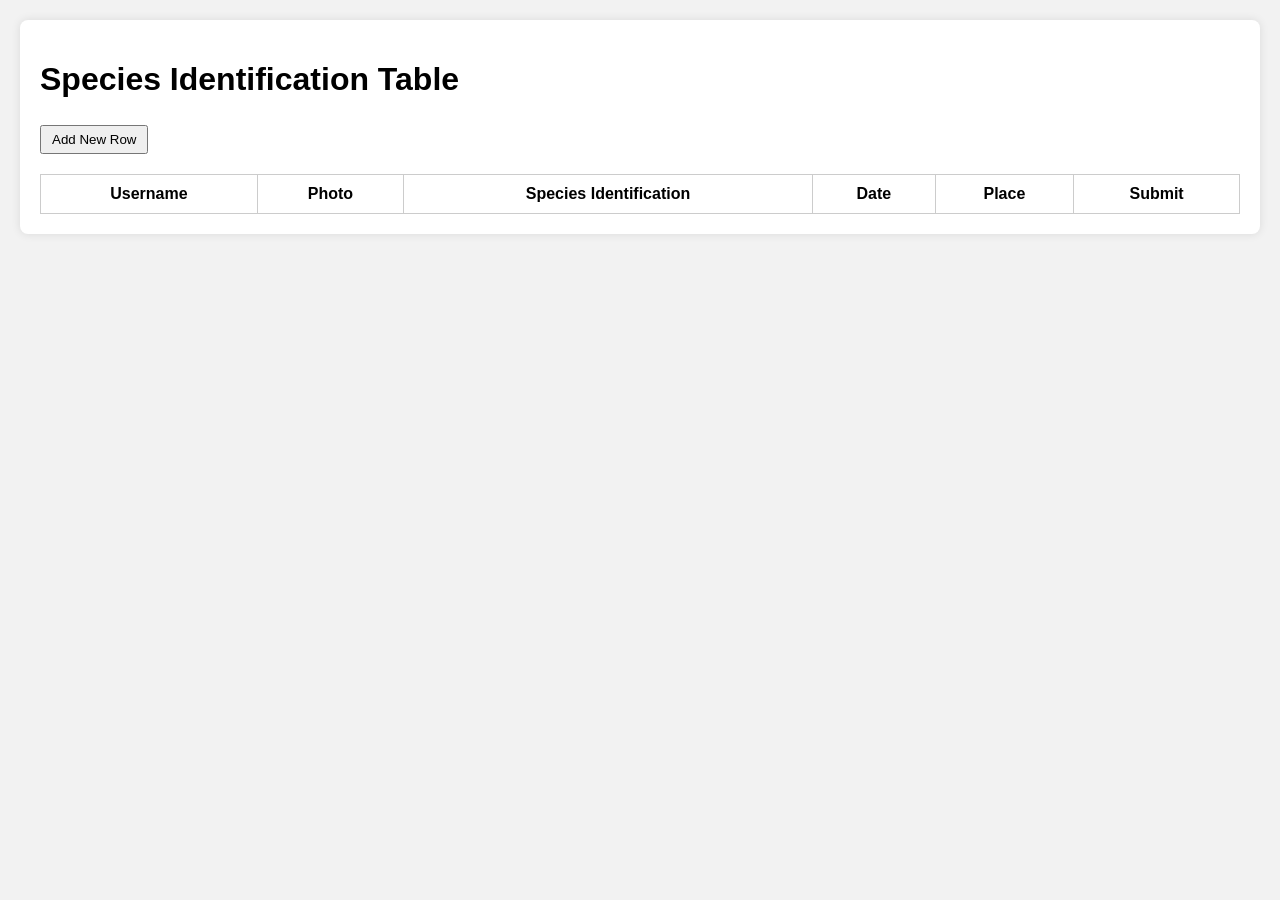
<file: almostperfect.html>
<!DOCTYPE html>
<html lang="en">
<head>
  <meta charset="UTF-8" />
  <meta name="viewport" content="width=device-width, initial-scale=1.0"/>
  <title>Species Identification</title>
  <style>
    body {
      font-family: Arial, sans-serif;
      background-color: #f2f2f2;
      margin: 0;
      padding: 20px;
    }
    .container {
      max-width: 1400px;
      margin: auto;
      background: white;
      padding: 20px;
      border-radius: 8px;
      box-shadow: 0 0 10px rgba(0,0,0,0.1);
    }
    table {
      width: 100%;
      border-collapse: collapse;
      margin-top: 20px;
    }
    th, td {
      border: 1px solid #ccc;
      padding: 10px;
      vertical-align: top;
    }
    input[type="text"], select {
      padding: 5px;
      width: 100%;
    }
    .button {
      margin-top: 5px;
      padding: 5px 10px;
      cursor: pointer;
    }
    #species-card-container {
      position: fixed;
      top: 0; left: 0; right: 0; bottom: 0;
      display: none;
      justify-content: center;
      align-items: center;
      background-color: rgba(0, 0, 0, 0.8);
    }
    #species-card {
      background: white;
      padding: 20px;
      text-align: center;
      border-radius: 8px;
    }
    #species-card img {
      max-width: 300px;
    }
  </style>
</head>
<body>
<div class="container">
  <h1>Species Identification Table</h1>
  <button class="button" onclick="addRow()">Add New Row</button>
  <table id="species-table">
    <thead>
      <tr>
        <th>Username</th>
        <th>Photo</th>
        <th>Species Identification</th>
        <th>Date</th>
        <th>Place</th>
        <th>Submit</th>
      </tr>
    </thead>
    <tbody></tbody>
  </table>
</div>

<div id="species-card-container">
  <div id="species-card">
    <img id="species-card-img" alt="Species card">
    <br><br>
    <button onclick="document.getElementById('species-card-container').style.display='none'">Close</button>
  </div>
</div>

<script>
let rowCount = 0;

function addRow() {
  const table = document.querySelector("#species-table tbody");
  const row = document.createElement("tr");
  const videoId = `video${rowCount}`;
  const canvasId = `canvas${rowCount}`;
  const captureBtnId = `capture${rowCount}`;
  const previewImgId = `preview${rowCount}`;
  const statusId = `status${rowCount}`;

  row.innerHTML = `
    <td><input type="text" placeholder="Username"></td>
    <td>
      <video id="${videoId}" autoplay style="width: 200px;"></video><br>
      <canvas id="${canvasId}" style="display: none;"></canvas><br>
      <button class="button" id="${captureBtnId}">Capture</button><br>
      <img id="${previewImgId}" style="width: 200px; margin-top: 10px;" />
    </td>
    <td>
      <input type="text" placeholder="Species name"><br>
      <input type="file" accept="image/*" id="file-upload-${rowCount}" />
      <br><img id="id-preview-${rowCount}" style="width: 200px; margin-top: 10px; display: none;" />
      <button class="button" onclick="identifyFromFile(${rowCount})">IDENTIFY</button>
      <button class="button" onclick="identifyFromCapture(${rowCount})">Use Photo Image</button>
      <p id="${statusId}"></p>
    </td>
    <td>
      <input type="text" placeholder="Enter manually">
      <button class="button" onclick="this.previousElementSibling.value=new Date().toISOString().split('T')[0]">USE DEVICE DATE</button>
    </td>
    <td>
      <input type="text" placeholder="Enter manually">
      <button class="button" onclick="useLocation(this)">USE DEVICE LOCATION</button>
    </td>
    <td><button class="button" onclick="submitRow(this)">SUBMIT</button></td>
  `;

  table.appendChild(row);

  const video = document.getElementById(videoId);
  navigator.mediaDevices.getUserMedia({ video: true })
    .then(stream => {
      video.srcObject = stream;
    })
    .catch(() => {
      video.outerHTML = `<p>Camera unavailable</p>`;
    });

  document.getElementById(captureBtnId).addEventListener("click", () => {
    const canvas = document.getElementById(canvasId);
    const ctx = canvas.getContext("2d");
    canvas.width = video.videoWidth;
    canvas.height = video.videoHeight;
    ctx.drawImage(video, 0, 0, canvas.width, canvas.height);
    const dataURL = canvas.toDataURL("image/png");
    document.getElementById(previewImgId).src = dataURL;
  });

  rowCount++;
}

function useLocation(button) {
  const input = button.previousElementSibling;
  if (navigator.geolocation) {
    navigator.geolocation.getCurrentPosition(position => {
      input.value = `Lat: ${position.coords.latitude.toFixed(2)}, Lon: ${position.coords.longitude.toFixed(2)}`;
    }, () => alert("Location access denied."));
  } else {
    alert("Geolocation not supported.");
  }
}

function submitRow(button) {
  const row = button.closest("tr");
  const username = row.cells[0].querySelector("input").value || "Unknown";
  const species = row.cells[2].querySelector("input").value || "Not specified";
  const date = row.cells[3].querySelector("input").value || "Unknown date";
  const place = row.cells[4].querySelector("input").value || "Unknown location";

  const record = { username, species, date, place };

  fetch("https://script.google.com/macros/s/AKfycbwsG06dGQsqT_22efWAZn9RtadK3JKAoINByzP1KLosycvC-Mv2q0S6Se4fdA84tF9pTw/exec", {
    method: "POST",
    mode: "no-cors",
    headers: { "Content-Type": "application/json" },
    body: JSON.stringify(record)
  });

  const img = new Image();
  const speciesFormatted = species.trim().replace(/\s+/g, "%20");
  const imagePath = `https://raw.githubusercontent.com/boobalootoo/CARDDECKDONOTEDIT/main/${speciesFormatted}.png`;
  img.src = imagePath;
  img.onload = () => {
    document.getElementById("species-card-img").src = imagePath;
    document.getElementById("species-card-img").alt = species;
    document.getElementById("species-card-container").style.display = "flex";
  };
  img.onerror = () => alert(`Card for "${species}" not found.`);
}

async function uploadToDrive(base64Data, mimetype, filename, statusId) {
  const response = await fetch("https://script.google.com/macros/s/AKfycbzW8aRLFh9E1WHUuugvvIqOyYBWrMNRmivot0grSBDRb-WX2Se2hCvzIkIdgMaLZG4-8Q/exec", {
    method: "POST",
    headers: { "Content-Type": "application/x-www-form-urlencoded" },
    body: new URLSearchParams({
      image: base64Data,
      mimetype: mimetype,
      filename: filename
    })
  });
  const result = await response.json();
  const statusEl = document.getElementById(statusId);
  if (result.status === "success") {
    statusEl.innerText = `Upload successful! Image URL: ${result.url}`;
  } else {
    statusEl.innerText = `Upload failed: ${result.message}`;
  }
}

function identifyFromFile(rowId) {
  const fileInput = document.getElementById(`file-upload-${rowId}`);
  const preview = document.getElementById(`id-preview-${rowId}`);
  const statusId = `status${rowId}`;

  if (fileInput.files && fileInput.files[0]) {
    const file = fileInput.files[0];
    const reader = new FileReader();
    reader.readAsDataURL(file);
    reader.onloadend = () => {
      const base64Data = reader.result.split(',')[1];
      preview.src = URL.createObjectURL(file);
      preview.style.display = 'block';
      document.querySelector(`#species-table tbody tr:nth-child(${rowId + 1}) td:nth-child(3) input`).value = "Common Oak";
      uploadToDrive(base64Data, file.type, file.name, statusId);
    };
  }
}

function identifyFromCapture(rowId) {
  const canvas = document.getElementById(`canvas${rowId}`);
  const dataURL = canvas.toDataURL("image/png");
  const base64Data = dataURL.split(',')[1];
  document.querySelector(`#species-table tbody tr:nth-child(${rowId + 1}) td:nth-child(3) input`).value = "Common Oak";
  uploadToDrive(base64Data, "image/png", `capture_${rowId}.png`, `status${rowId}`);
}
</script>
</body>
</html>
</file>
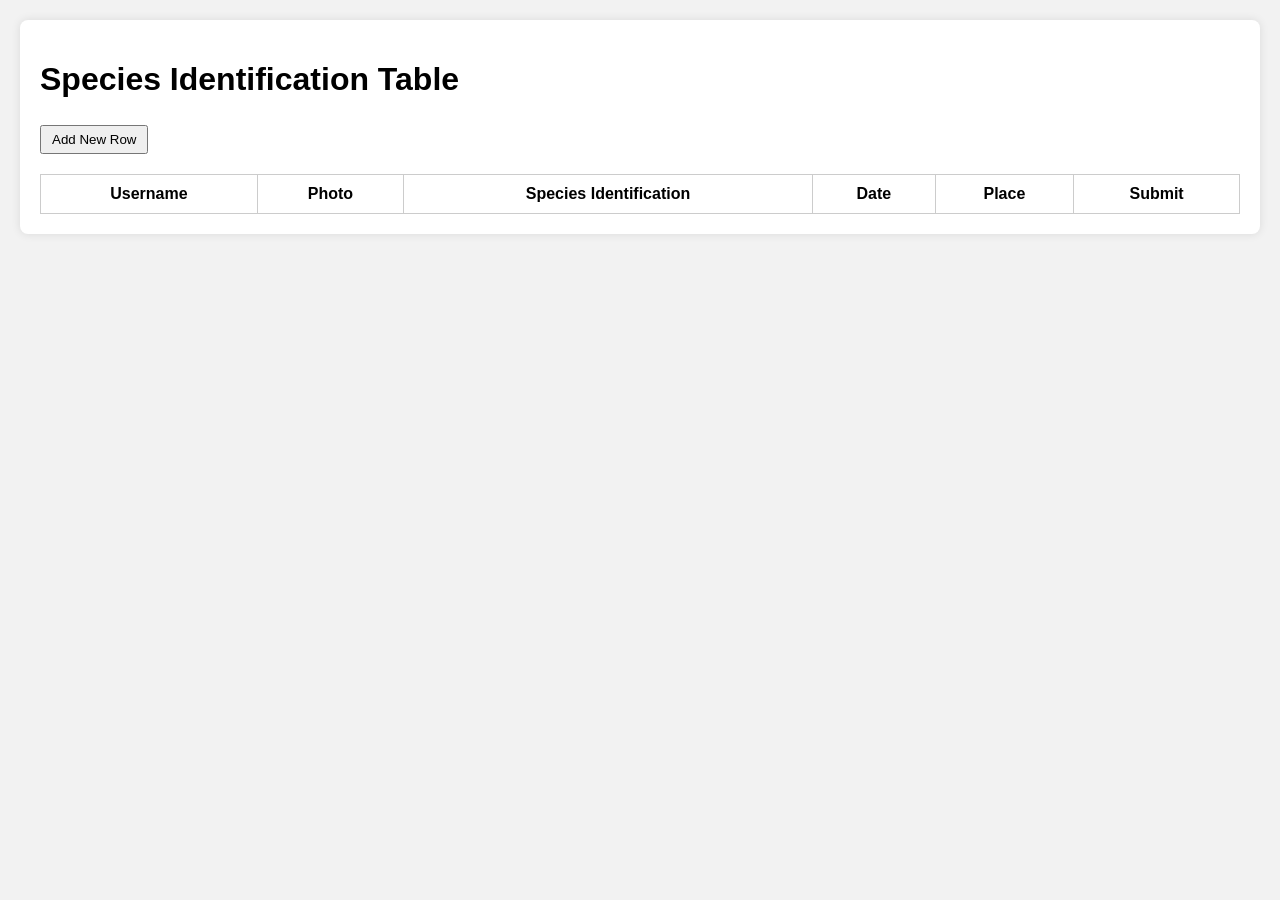
<file: best.html>
<!DOCTYPE html>
<html lang="en">
<head>
  <meta charset="UTF-8" />
  <meta name="viewport" content="width=device-width, initial-scale=1.0"/>
  <title>Species Identification</title>
  <style>
    body {
      font-family: Arial, sans-serif;
      background-color: #f2f2f2;
      margin: 0;
      padding: 20px;
    }
    .container {
      max-width: 1400px;
      margin: auto;
      background: white;
      padding: 20px;
      border-radius: 8px;
      box-shadow: 0 0 10px rgba(0,0,0,0.1);
    }
    table {
      width: 100%;
      border-collapse: collapse;
      margin-top: 20px;
    }
    th, td {
      border: 1px solid #ccc;
      padding: 10px;
      vertical-align: top;
    }
    input[type="text"], select {
      padding: 5px;
      width: 100%;
    }
    .button {
      margin-top: 5px;
      padding: 5px 10px;
      cursor: pointer;
    }
    #species-card-container {
      position: fixed;
      top: 0; left: 0; right: 0; bottom: 0;
      display: none;
      justify-content: center;
      align-items: center;
      background-color: rgba(0, 0, 0, 0.8);
    }
    #species-card {
      background: white;
      padding: 20px;
      text-align: center;
      border-radius: 8px;
    }
    #species-card img {
      max-width: 300px;
    }
  </style>
</head>
<body>
<div class="container">
  <h1>Species Identification Table</h1>
  <button class="button" onclick="addRow()">Add New Row</button>
  <table id="species-table">
    <thead>
      <tr>
        <th>Username</th>
        <th>Photo</th>
        <th>Species Identification</th>
        <th>Date</th>
        <th>Place</th>
        <th>Submit</th>
      </tr>
    </thead>
    <tbody></tbody>
  </table>
</div>

<div id="species-card-container">
  <div id="species-card">
    <img id="species-card-img" alt="Species card">
    <br><br>
    <button onclick="document.getElementById('species-card-container').style.display='none'">Close</button>
  </div>
</div>

<script>
let rowCount = 0;

function addRow() {
  const table = document.querySelector("#species-table tbody");
  const row = document.createElement("tr");
  const videoId = `video${rowCount}`;
  const canvasId = `canvas${rowCount}`;
  const captureBtnId = `capture${rowCount}`;
  const previewImgId = `preview${rowCount}`;

  row.innerHTML = `
    <td><input type="text" placeholder="Username"></td>
    <td>
      <video id="${videoId}" autoplay style="width: 200px;"></video><br>
      <canvas id="${canvasId}" style="display: none;"></canvas><br>
      <button class="button" id="${captureBtnId}">Capture</button><br>
      <img id="${previewImgId}" style="width: 200px; margin-top: 10px;" />
    </td>
    <td>
      <input type="text" placeholder="Species name"><br>
      <input type="file" accept="image/*" id="file-upload-${rowCount}" />
      <br><img id="id-preview-${rowCount}" style="width: 200px; margin-top: 10px; display: none;" />
      <button class="button" onclick="identifySpecies(${rowCount})">IDENTIFY FROM IMAGE</button>
    </td>
    <td>
      <input type="text" placeholder="Enter manually">
      <button class="button" onclick="this.previousElementSibling.value=new Date().toISOString().split('T')[0]">USE DEVICE DATE</button>
    </td>
    <td>
      <input type="text" placeholder="Enter manually">
      <button class="button" onclick="useLocation(this)">USE DEVICE LOCATION</button>
    </td>
    <td><button class="button" onclick="submitRow(this)">SUBMIT</button></td>
  `;

  table.appendChild(row);

  // Start camera for this row
  const video = document.getElementById(videoId);
  navigator.mediaDevices.getUserMedia({ video: true })
    .then(stream => {
      video.srcObject = stream;
    })
    .catch(err => {
      video.outerHTML = `<p>Camera unavailable</p>`;
    });

  // Capture image
  document.getElementById(captureBtnId).addEventListener("click", () => {
    const canvas = document.getElementById(canvasId);
    const ctx = canvas.getContext("2d");
    canvas.width = video.videoWidth;
    canvas.height = video.videoHeight;
    ctx.drawImage(video, 0, 0, canvas.width, canvas.height);
    const dataURL = canvas.toDataURL("image/png");
    document.getElementById(previewImgId).src = dataURL;
  });

  rowCount++;
}

function useLocation(button) {
  const input = button.previousElementSibling;
  if (navigator.geolocation) {
    navigator.geolocation.getCurrentPosition(position => {
      input.value = `Lat: ${position.coords.latitude.toFixed(2)}, Lon: ${position.coords.longitude.toFixed(2)}`;
    }, () => alert("Location access denied."));
  } else {
    alert("Geolocation not supported.");
  }
}

function submitRow(button) {
  const row = button.closest("tr");
  const username = row.cells[0].querySelector("input").value || "Unknown";
  const species = row.cells[2].querySelector("input").value || "Not specified";
  const date = row.cells[3].querySelector("input").value || "Unknown date";
  const place = row.cells[4].querySelector("input").value || "Unknown location";

  const record = { username, species, date, place };

  fetch("https://script.google.com/macros/s/AKfycbwsG06dGQsqT_22efWAZn9RtadK3JKAoINByzP1KLosycvC-Mv2q0S6Se4fdA84tF9pTw/exec", {
    method: "POST",
    mode: "no-cors",
    headers: { "Content-Type": "application/json" },
    body: JSON.stringify(record)
  });

  const img = new Image();
  const speciesFormatted = species.trim().replace(/\s+/g, "%20");
  const imagePath = `https://raw.githubusercontent.com/boobalootoo/CARDDECKDONOTEDIT/main/${speciesFormatted}.png`;
  img.src = imagePath;
  img.onload = () => {
    document.getElementById("species-card-img").src = imagePath;
    document.getElementById("species-card-img").alt = species;
    document.getElementById("species-card-container").style.display = "flex";
  };
  img.onerror = () => alert(`Card for "${species}" not found.`);
}

// Identify species logic (mocked)
function identifySpecies(rowId) {
  const fileInput = document.getElementById(`file-upload-${rowId}`);
  const preview = document.getElementById(`id-preview-${rowId}`);
  
  if (fileInput.files && fileInput.files[0]) {
    const file = fileInput.files[0];
    preview.src = URL.createObjectURL(file);
    preview.style.display = 'block';
    
    // Mock identification process
    setTimeout(() => {
      const speciesName = "Common Oak"; // Sample result from model
      document.querySelector(`#species-table tbody tr:nth-child(${rowId + 1}) td:nth-child(3) input`).value = speciesName;
      alert(`Identified: ${speciesName}`);
    }, 1500);
  }
}
</script>
</body>
</html>
</file>
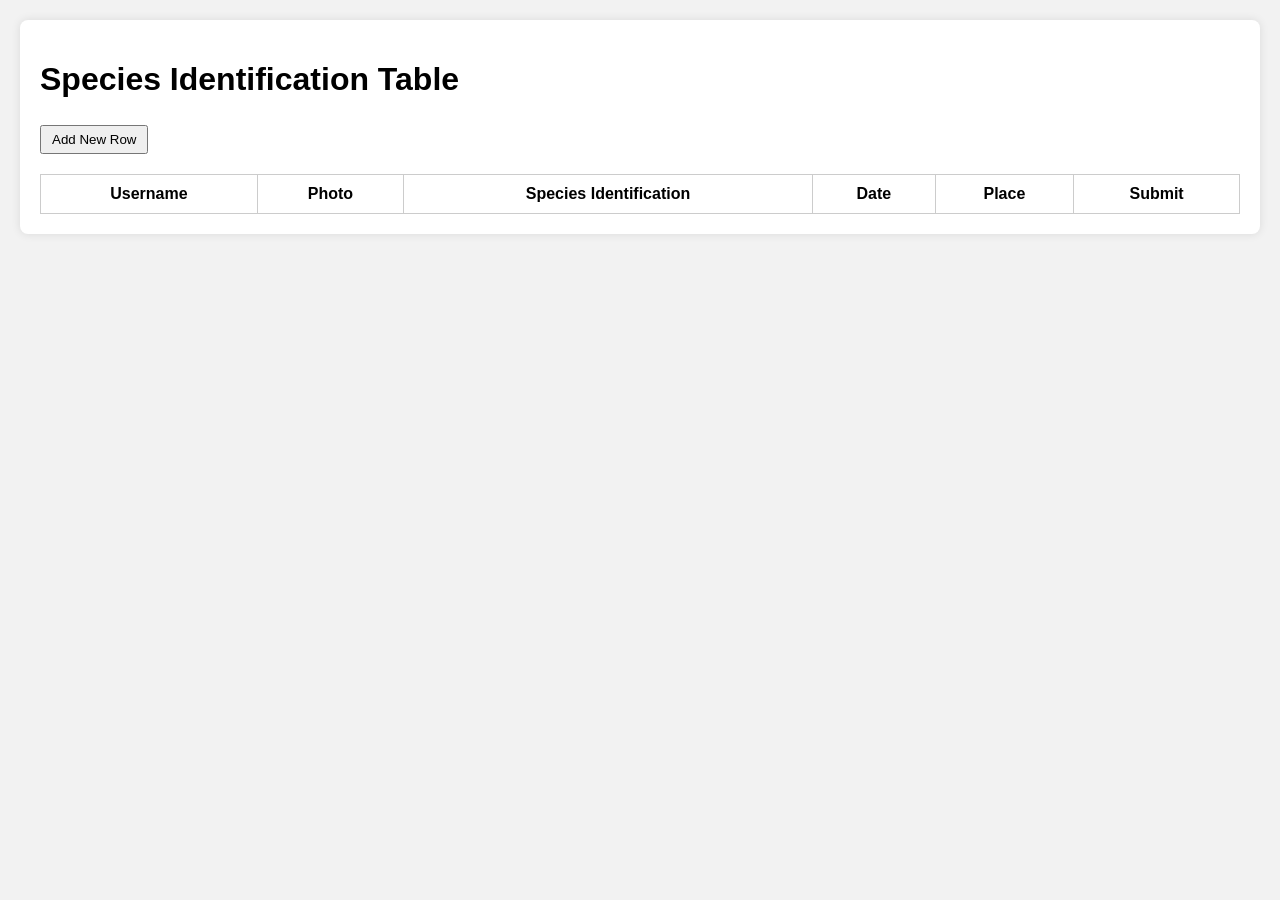
<file: evenbetter.html>
<!DOCTYPE html>
<html lang="en">
<head>
  <meta charset="UTF-8" />
  <meta name="viewport" content="width=device-width, initial-scale=1.0"/>
  <title>Species Identification</title>
  <style>
    body {
      font-family: Arial, sans-serif;
      background-color: #f2f2f2;
      margin: 0;
      padding: 20px;
    }
    .container {
      max-width: 1400px;
      margin: auto;
      background: white;
      padding: 20px;
      border-radius: 8px;
      box-shadow: 0 0 10px rgba(0,0,0,0.1);
    }
    table {
      width: 100%;
      border-collapse: collapse;
      margin-top: 20px;
    }
    th, td {
      border: 1px solid #ccc;
      padding: 10px;
      vertical-align: top;
    }
    input[type="text"], select {
      padding: 5px;
      width: 100%;
    }
    .button {
      margin-top: 5px;
      padding: 5px 10px;
      cursor: pointer;
    }
    #species-card-container {
      position: fixed;
      top: 0; left: 0; right: 0; bottom: 0;
      display: none;
      justify-content: center;
      align-items: center;
      background-color: rgba(0, 0, 0, 0.8);
    }
    #species-card {
      background: white;
      padding: 20px;
      text-align: center;
      border-radius: 8px;
    }
    #species-card img {
      max-width: 300px;
    }
  </style>
</head>
<body>
<div class="container">
  <h1>Species Identification Table</h1>
  <button class="button" onclick="addRow()">Add New Row</button>
  <table id="species-table">
    <thead>
      <tr>
        <th>Username</th>
        <th>Photo</th>
        <th>Species Identification</th>
        <th>Date</th>
        <th>Place</th>
        <th>Submit</th>
      </tr>
    </thead>
    <tbody></tbody>
  </table>
</div>

<div id="species-card-container">
  <div id="species-card">
    <img id="species-card-img" alt="Species card">
    <br><br>
    <button onclick="document.getElementById('species-card-container').style.display='none'">Close</button>
  </div>
</div>

<script>
let rowCount = 0;

function addRow() {
  const table = document.querySelector("#species-table tbody");
  const row = document.createElement("tr");
  const videoId = `video${rowCount}`;
  const canvasId = `canvas${rowCount}`;
  const captureBtnId = `capture${rowCount}`;
  const previewImgId = `preview${rowCount}`;
  const statusId = `status${rowCount}`;

  row.innerHTML = `
    <td><input type="text" placeholder="Username"></td>
    <td>
      <video id="${videoId}" autoplay style="width: 200px;"></video><br>
      <canvas id="${canvasId}" style="display: none;"></canvas><br>
      <button class="button" id="${captureBtnId}">Capture</button><br>
      <img id="${previewImgId}" style="width: 200px; margin-top: 10px;" />
    </td>
    <td>
      <input type="text" placeholder="Species name"><br>
      <input type="file" accept="image/*" id="file-upload-${rowCount}" />
      <br><img id="id-preview-${rowCount}" style="width: 200px; margin-top: 10px; display: none;" />
      <button class="button" onclick="identifyFromFile(${rowCount})">IDENTIFY</button>
      <button class="button" onclick="identifyFromCapture(${rowCount})">Use Photo Image</button>
      <p id="${statusId}"></p>
    </td>
    <td>
      <input type="text" placeholder="Enter manually">
      <button class="button" onclick="this.previousElementSibling.value=new Date().toISOString().split('T')[0]">USE DEVICE DATE</button>
    </td>
    <td>
      <input type="text" placeholder="Enter manually">
      <button class="button" onclick="useLocation(this)">USE DEVICE LOCATION</button>
    </td>
    <td><button class="button" onclick="submitRow(this)">SUBMIT</button></td>
  `;

  table.appendChild(row);

  const video = document.getElementById(videoId);
  navigator.mediaDevices.getUserMedia({ video: true })
    .then(stream => {
      video.srcObject = stream;
    })
    .catch(() => {
      video.outerHTML = `<p>Camera unavailable</p>`;
    });

  document.getElementById(captureBtnId).addEventListener("click", () => {
    const canvas = document.getElementById(canvasId);
    const ctx = canvas.getContext("2d");
    canvas.width = video.videoWidth;
    canvas.height = video.videoHeight;
    ctx.drawImage(video, 0, 0, canvas.width, canvas.height);
    const dataURL = canvas.toDataURL("image/png");
    document.getElementById(previewImgId).src = dataURL;
  });

  rowCount++;
}

function useLocation(button) {
  const input = button.previousElementSibling;
  if (navigator.geolocation) {
    navigator.geolocation.getCurrentPosition(position => {
      input.value = `Lat: ${position.coords.latitude.toFixed(2)}, Lon: ${position.coords.longitude.toFixed(2)}`;
    }, () => alert("Location access denied."));
  } else {
    alert("Geolocation not supported.");
  }
}

function submitRow(button) {
  const row = button.closest("tr");
  const username = row.cells[0].querySelector("input").value || "Unknown";
  const species = row.cells[2].querySelector("input").value || "Not specified";
  const date = row.cells[3].querySelector("input").value || "Unknown date";
  const place = row.cells[4].querySelector("input").value || "Unknown location";

  const record = { username, species, date, place };

  fetch("https://script.google.com/macros/s/AKfycbwsG06dGQsqT_22efWAZn9RtadK3JKAoINByzP1KLosycvC-Mv2q0S6Se4fdA84tF9pTw/exec", {
    method: "POST",
    mode: "no-cors",
    headers: { "Content-Type": "application/json" },
    body: JSON.stringify(record)
  });

  const img = new Image();
  const speciesFormatted = species.trim().replace(/\s+/g, "%20");
  const imagePath = `https://raw.githubusercontent.com/boobalootoo/CARDDECKDONOTEDIT/main/${speciesFormatted}.png`;
  img.src = imagePath;
  img.onload = () => {
    document.getElementById("species-card-img").src = imagePath;
    document.getElementById("species-card-img").alt = species;
    document.getElementById("species-card-container").style.display = "flex";
  };
  img.onerror = () => alert(`Card for "${species}" not found.`);
}

async function uploadToDrive(base64Data, mimetype, filename, statusId) {
  const response = await fetch("https://script.google.com/macros/s/AKfycbzW8aRLFh9E1WHUuugvvIqOyYBWrMNRmivot0grSBDRb-WX2Se2hCvzIkIdgMaLZG4-8Q/exec", {
    method: "POST",
    headers: { "Content-Type": "application/x-www-form-urlencoded" },
    body: new URLSearchParams({
      image: base64Data,
      mimetype: mimetype,
      filename: filename
    })
  });
  const result = await response.json();
  const statusEl = document.getElementById(statusId);
  if (result.status === "success") {
    statusEl.innerText = `Upload successful! Image URL: ${result.url}`;
  } else {
    statusEl.innerText = `Upload failed: ${result.message}`;
  }
}

function identifyFromFile(rowId) {
  const fileInput = document.getElementById(`file-upload-${rowId}`);
  const preview = document.getElementById(`id-preview-${rowId}`);
  const statusId = `status${rowId}`;

  if (fileInput.files && fileInput.files[0]) {
    const file = fileInput.files[0];
    const reader = new FileReader();
    reader.readAsDataURL(file);
    reader.onloadend = () => {
      const base64Data = reader.result.split(',')[1];
      preview.src = URL.createObjectURL(file);
      preview.style.display = 'block';
      const row = document.querySelector(`#species-table tbody tr:nth-child(${rowId + 1})`);
      const username = row.cells[0].querySelector("input").value || "Unknown";
      const date = row.cells[3].querySelector("input").value || "Unknown";
      const filename = `${username}_${date}.png`.replace(/\s+/g, "_");
      uploadToDrive(base64Data, file.type, filename, statusId);
    };
  }
}

function identifyFromCapture(rowId) {
  const canvas = document.getElementById(`canvas${rowId}`);
  const dataURL = canvas.toDataURL("image/png");
  const base64Data = dataURL.split(',')[1];
  const row = document.querySelector(`#species-table tbody tr:nth-child(${rowId + 1})`);
  const username = row.cells[0].querySelector("input").value || "Unknown";
  const date = row.cells[3].querySelector("input").value || "Unknown";
  const filename = `${username}_${date}.png`.replace(/\s+/g, "_");
  uploadToDrive(base64Data, "image/png", filename, `status${rowId}`);
}
</script>
</body>
</html>
</file>
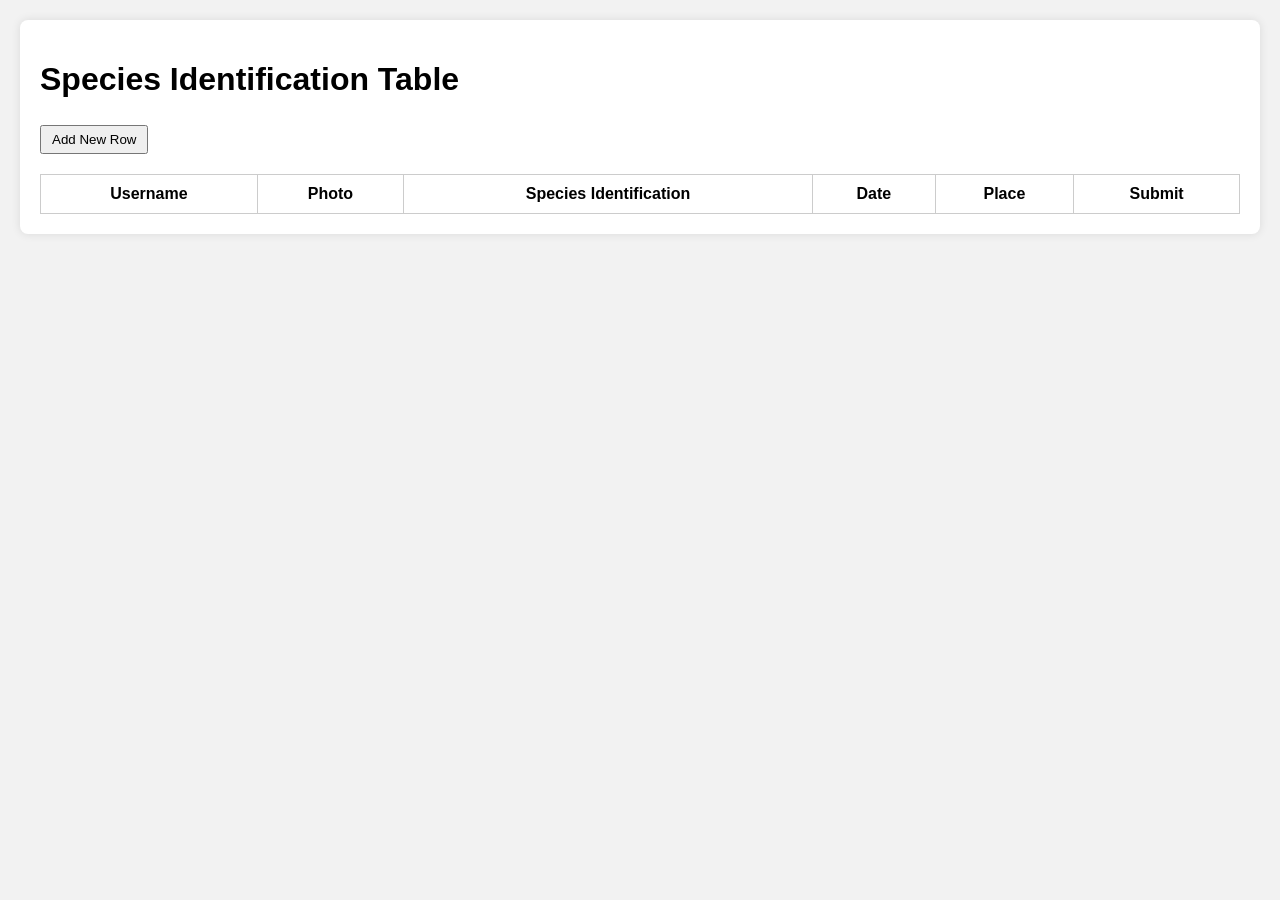
<file: next1.html>
<!DOCTYPE html>
<html lang="en">
<head>
  <meta charset="UTF-8" />
  <meta name="viewport" content="width=device-width, initial-scale=1.0"/>
  <title>Species Identification</title>
  <style>
    body {
      font-family: Arial, sans-serif;
      background-color: #f2f2f2;
      margin: 0;
      padding: 20px;
    }
    .container {
      max-width: 1400px;
      margin: auto;
      background: white;
      padding: 20px;
      border-radius: 8px;
      box-shadow: 0 0 10px rgba(0,0,0,0.1);
    }
    table {
      width: 100%;
      border-collapse: collapse;
      margin-top: 20px;
    }
    th, td {
      border: 1px solid #ccc;
      padding: 10px;
      vertical-align: top;
    }
    input[type="text"], select {
      padding: 5px;
      width: 100%;
    }
    .button {
      margin-top: 5px;
      padding: 5px 10px;
      cursor: pointer;
    }
    #species-card-container {
      position: fixed;
      top: 0; left: 0; right: 0; bottom: 0;
      display: none;
      justify-content: center;
      align-items: center;
      background-color: rgba(0, 0, 0, 0.8);
    }
    #species-card {
      background: white;
      padding: 20px;
      text-align: center;
      border-radius: 8px;
    }
    #species-card img {
      max-width: 300px;
    }
  </style>
</head>
<body>
<div class="container">
  <h1>Species Identification Table</h1>
  <button class="button" onclick="addRow()">Add New Row</button>
  <table id="species-table">
    <thead>
      <tr>
        <th>Username</th>
        <th>Photo</th>
        <th>Species Identification</th>
        <th>Date</th>
        <th>Place</th>
        <th>Submit</th>
      </tr>
    </thead>
    <tbody></tbody>
  </table>
</div>

<div id="species-card-container">
  <div id="species-card">
    <img id="species-card-img" alt="Species card">
    <br><br>
    <button onclick="document.getElementById('species-card-container').style.display='none'">Close</button>
  </div>
</div>

<script>
let rowCount = 0;

function addRow() {
  const table = document.querySelector("#species-table tbody");
  const row = document.createElement("tr");
  const videoId = `video${rowCount}`;
  const canvasId = `canvas${rowCount}`;
  const captureBtnId = `capture${rowCount}`;
  const previewImgId = `preview${rowCount}`;

  row.innerHTML = `
    <td><input type="text" placeholder="Username"></td>
    <td>
      <video id="${videoId}" autoplay style="width: 200px;"></video><br>
      <canvas id="${canvasId}" style="display: none;"></canvas><br>
      <button class="button" id="${captureBtnId}">Capture</button><br>
      <img id="${previewImgId}" style="width: 200px; margin-top: 10px;" />
    </td>
    <td>
      <input type="text" placeholder="Species name"><br>
      <input type="file" accept="image/*" id="file-upload-${rowCount}" />
      <br><img id="id-preview-${rowCount}" style="width: 200px; margin-top: 10px; display: none;" />
      <button class="button" onclick="identifyFromFile(${rowCount})">IDENTIFY</button>
      <button class="button" onclick="identifyFromWebcam(${rowCount})">IDENTIFY FROM WEBCAM</button>
    </td>
    <td>
      <input type="text" placeholder="Enter manually">
      <button class="button" onclick="this.previousElementSibling.value=new Date().toISOString().split('T')[0]">USE DEVICE DATE</button>
    </td>
    <td>
      <input type="text" placeholder="Enter manually">
      <button class="button" onclick="useLocation(this)">USE DEVICE LOCATION</button>
    </td>
    <td><button class="button" onclick="submitRow(this)">SUBMIT</button></td>
  `;

  table.appendChild(row);

  // Start camera for this row
  const video = document.getElementById(videoId);
  navigator.mediaDevices.getUserMedia({ video: true })
    .then(stream => {
      video.srcObject = stream;
    })
    .catch(err => {
      video.outerHTML = `<p>Camera unavailable</p>`;
    });

  // Capture image
  document.getElementById(captureBtnId).addEventListener("click", () => {
    const canvas = document.getElementById(canvasId);
    const ctx = canvas.getContext("2d");
    canvas.width = video.videoWidth;
    canvas.height = video.videoHeight;
    ctx.drawImage(video, 0, 0, canvas.width, canvas.height);
    const dataURL = canvas.toDataURL("image/png");
    document.getElementById(previewImgId).src = dataURL;
  });

  rowCount++;
}

function useLocation(button) {
  const input = button.previousElementSibling;
  if (navigator.geolocation) {
    navigator.geolocation.getCurrentPosition(position => {
      input.value = `Lat: ${position.coords.latitude.toFixed(2)}, Lon: ${position.coords.longitude.toFixed(2)}`;
    }, () => alert("Location access denied."));
  } else {
    alert("Geolocation not supported.");
  }
}

function submitRow(button) {
  const row = button.closest("tr");
  const username = row.cells[0].querySelector("input").value || "Unknown";
  const species = row.cells[2].querySelector("input").value || "Not specified";
  const date = row.cells[3].querySelector("input").value || "Unknown date";
  const place = row.cells[4].querySelector("input").value || "Unknown location";

  const record = { username, species, date, place };

  fetch("https://script.google.com/macros/s/AKfycbwsG06dGQsqT_22efWAZn9RtadK3JKAoINByzP1KLosycvC-Mv2q0S6Se4fdA84tF9pTw/exec", {
    method: "POST",
    mode: "no-cors",
    headers: { "Content-Type": "application/json" },
    body: JSON.stringify(record)
  });

  const img = new Image();
  const speciesFormatted = species.trim().replace(/\s+/g, "%20");
  const imagePath = `https://raw.githubusercontent.com/boobalootoo/CARDDECKDONOTEDIT/main/${speciesFormatted}.png`;
  img.src = imagePath;
  img.onload = () => {
    document.getElementById("species-card-img").src = imagePath;
    document.getElementById("species-card-img").alt = species;
    document.getElementById("species-card-container").style.display = "flex";
  };
  img.onerror = () => alert(`Card for "${species}" not found.`);
}

// Identify species from uploaded file
function identifyFromFile(rowId) {
  const fileInput = document.getElementById(`file-upload-${rowId}`);
  const preview = document.getElementById(`id-preview-${rowId}`);
  
  if (fileInput.files && fileInput.files[0]) {
    const file = fileInput.files[0];
    preview.src = URL.createObjectURL(file);
    preview.style.display = 'block';
    
    setTimeout(() => {
      const speciesName = "Common Oak"; // Replace with actual model call
      document.querySelector(`#species-table tbody tr:nth-child(${rowId + 1}) td:nth-child(3) input`).value = speciesName;
      alert(`Identified from image: ${speciesName}`);
    }, 1500);
  }
}

// Identify species from webcam capture
function identifyFromWebcam(rowId) {
  const previewImg = document.getElementById(`preview${rowId}`);
  
  if (!previewImg || !previewImg.src || previewImg.src === window.location.href) {
    alert("Please capture an image from the webcam first.");
    return;
  }

  setTimeout(() => {
    const speciesName = "European Robin"; // Replace with actual model call
    document.querySelector(`#species-table tbody tr:nth-child(${rowId + 1}) td:nth-child(3) input`).value = speciesName;
    alert(`Identified from webcam: ${speciesName}`);
  }, 1500);
}
</script>
</body>
</html>
</file>
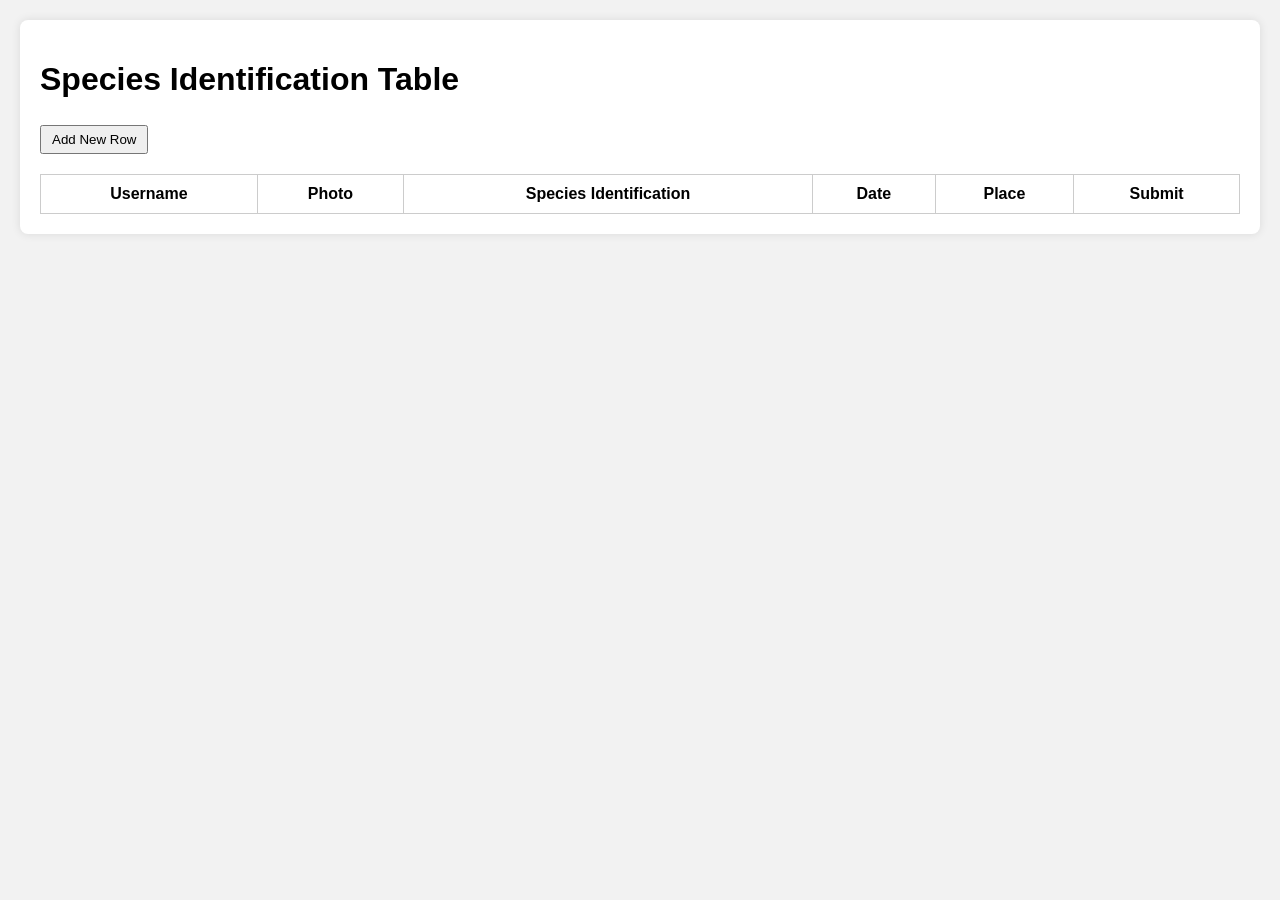
<file: soclose.html>
<!DOCTYPE html>
 <html lang="en">
 <head>
  <meta charset="UTF-8" />
  <meta name="viewport" content="width=device-width, initial-scale=1.0"/>
  <title>Species Identification</title>
  <style>
   body {
    font-family: Arial, sans-serif;
    background-color: #f2f2f2;
    margin: 0;
    padding: 20px;
   }
   .container {
    max-width: 1400px;
    margin: auto;
    background: white;
    padding: 20px;
    border-radius: 8px;
    box-shadow: 0 0 10px rgba(0,0,0,0.1);
   }
   table {
    width: 100%;
    border-collapse: collapse;
    margin-top: 20px;
   }
   th, td {
    border: 1px solid #ccc;
    padding: 10px;
    vertical-align: top;
   }
   input[type="text"], select {
    padding: 5px;
    width: 100%;
   }
   .button {
    margin-top: 5px;
    padding: 5px 10px;
    cursor: pointer;
   }
   #species-card-container {
    position: fixed;
    top: 0; left: 0; right: 0; bottom: 0;
    display: none;
    justify-content: center;
    align-items: center;
    background-color: rgba(0, 0, 0, 0.8);
   }
   #species-card {
    background: white;
    padding: 20px;
    text-align: center;
    border-radius: 8px;
   }
   #species-card img {
    max-width: 300px;
   }
  </style>
 </head>
 <body>
 <div class="container">
  <h1>Species Identification Table</h1>
  <button class="button" onclick="addRow()">Add New Row</button>
  <table id="species-table">
   <thead>
    <tr>
     <th>Username</th>
     <th>Photo</th>
     <th>Species Identification</th>
     <th>Date</th>
     <th>Place</th>
     <th>Submit</th>
    </tr>
   </thead>
   <tbody></tbody>
  </table>
 </div>

 <div id="species-card-container">
  <div id="species-card">
   <img id="species-card-img" alt="Species card">
   <br><br>
   <button onclick="document.getElementById('species-card-container').style.display='none'">Close</button>
  </div> 
 </div>

 <script>
 let rowCount = 0;

 function addRow() {
  const table = document.querySelector("#species-table tbody");
  const row = document.createElement("tr");
  const videoId = `video${rowCount}`;
  const canvasId = `canvas${rowCount}`;
  const captureBtnId = `capture${rowCount}`;
  const previewImgId = `preview${rowCount}`;
  const fileUploadId = `file-upload-${rowCount}`;
  const idPreviewId = `id-preview-${rowCount}`;
  const statusId = `status${rowCount}`;

  row.innerHTML = `
   <td><input type="text" placeholder="Username"></td>
   <td>
    <video id="${videoId}" autoplay style="width: 200px;"></video><br>
    <canvas id="${canvasId}" style="display: none;"></canvas><br>
    <button class="button" id="${captureBtnId}">Capture</button><br>
    <img id="${previewImgId}" style="width: 200px; margin-top: 10px;" />
   </td>
   <td>
    <input type="text" placeholder="Species name"><br>
    <input type="file" accept="image/*" id="${fileUploadId}" />
    <br><img id="${idPreviewId}" style="width: 200px; margin-top: 10px; display: none;" />
    <button class="button" onclick="previewImage(${rowCount})">Preview Image</button>
    <p id="${statusId}"></p>
   </td>
   <td>
    <input type="text" placeholder="Enter manually">
    <button class="button" onclick="this.previousElementSibling.value=new Date().toISOString().split('T')[0]">USE DEVICE DATE</button>
   </td>
   <td>
    <input type="text" placeholder="Enter manually">
    <button class="button" onclick="useLocation(this)">USE DEVICE LOCATION</button>
   </td>
   <td id="submit-cell-${rowCount}"><button class="button" onclick="submitRow(this, ${rowCount})">SUBMIT</button></td>
  `;

  table.appendChild(row);

  const video = document.getElementById(videoId);
  navigator.mediaDevices.getUserMedia({ video: true })
   .then(stream => {
    video.srcObject = stream;
   })
   .catch(() => {
    video.outerHTML = `<p>Camera unavailable</p>`;
   });

  document.getElementById(captureBtnId).addEventListener("click", () => {
   const canvas = document.getElementById(canvasId);
   const ctx = canvas.getContext("2d");
   canvas.width = video.videoWidth;
   canvas.height = video.videoHeight;
   ctx.drawImage(video, 0, 0, canvas.width, canvas.height);
   const dataURL = canvas.toDataURL("image/png");
   document.getElementById(previewImgId).src = dataURL;
  });

  rowCount++;
 }

 function useLocation(button) {
  const input = button.previousElementSibling;
  if (navigator.geolocation) {
   navigator.geolocation.getCurrentPosition(position => {
    input.value = `Lat: ${position.coords.latitude.toFixed(2)}, Lon: ${position.coords.longitude.toFixed(2)}`;
   }, () => alert("Location access denied."));
  } else {
   alert("Geolocation not supported.");
  }
 }

 async function uploadToDrive(base64Data, mimetype, filename, statusId) {
  const response = await fetch("https://script.google.com/macros/s/AKfycbzW8aRLFh9E1WHUuugvvIqOyYBWrMNRmivot0grSBDRb-WX2Se2hCvzIkIdgMaLZG4-8Q/exec", {
   method: "POST",
   headers: { "Content-Type": "application/x-www-form-urlencoded" },
   body: new URLSearchParams({
    image: base64Data,
    mimetype: mimetype,
    filename: filename
   })
  });
  const result = await response.json();
  const statusEl = document.getElementById(statusId);
  if (result.status === "success") {
    const imageUrl = result.url;
    return imageUrl; // Return the URL
  } else {
   statusEl.innerText = `Upload failed: ${result.message}`;
   return null;
  }
 }

  function previewImage(rowId) {
  const fileInput = document.getElementById(`file-upload-${rowId}`);
  const preview = document.getElementById(`id-preview-${rowId}`);

  if (fileInput.files && fileInput.files[0]) {
   const file = fileInput.files[0];
   const reader = new FileReader();
   reader.readAsDataURL(file);
   reader.onloadend = () => {
    preview.src = URL.createObjectURL(file);
    preview.style.display = 'block';
   };
  }
 }

 async function submitRow(button, rowId) {
  const row = button.closest("tr");
  const username = row.cells[0].querySelector("input").value || "Unknown";
  const species = row.cells[2].querySelector("input").value || "Not specified";
  const date = row.cells[3].querySelector("input").value || "Unknown date";
  const place = row.cells[4].querySelector("input").value || "Unknown location";
  const statusId = `status${rowId}`;
  const fileInput = document.getElementById(`file-upload-${rowId}`);
  const canvas = document.getElementById(`canvas${rowId}`);
  const previewImg = document.getElementById(`preview${rowId}`).src; // Get the data URL of the captured image
  let imageUrl = ""; //default
  const submitCell = document.getElementById(`submit-cell-${rowId}`);


  if (fileInput.files && fileInput.files[0]) {
   const file = fileInput.files[0];
   const reader = new FileReader();
   reader.readAsDataURL(file);
   reader.onloadend = async () => {
    const base64Data = reader.result.split(',')[1];
    const filename = `${username}_${date}_file.png`.replace(/\s+/g, "_"); // Suffix filename
    imageUrl = await uploadToDrive(base64Data, file.type, filename, statusId);
     // Continue with submission after upload
     if(imageUrl){
        submitCell.innerText = `Upload successful! Image URL: ${imageUrl}`;
        submitData(row, username, species, date, place, imageUrl);
     }
   }
  }
  else if(previewImg){ //check if there is a captured image
        const base64Data = previewImg.split(',')[1];
        const filename = `${username}_${date}_capture.png`.replace(/\s+/g, "_");
        imageUrl = await uploadToDrive(base64Data, "image/png", filename, statusId);
        if(imageUrl){
           submitCell.innerText = `Upload successful! Image URL: ${imageUrl}`;
           submitData(row, username, species, date, place, imageUrl);
        }
  }
  else{
    submitData(row, username, species, date, place, imageUrl); //submit with empty imageUrl
  }
 }

 function submitData(row, username, species, date, place, imageUrl){
    const record = { username, species, date, place, imageUrl };

  fetch("https://script.google.com/macros/s/AKfycbwsG06dGQsqT_22efWAZn9RtadK3JKAoINByzP1KLosycvC-Mv2q0S6Se4fdA84tF9pTw/exec", {
   method: "POST",
   mode: "no-cors",
   headers: { "Content-Type": "application/json" },
   body: JSON.stringify(record)
  });

  const img = new Image();
  const speciesFormatted = species.trim().replace(/\s+/g, "%20");
  const imagePath = `https://raw.githubusercontent.com/boobalootoo/CARDDECKDONOTEDIT/main/${speciesFormatted}.png`;
  img.src = imagePath;
  img.onload = () => {
   document.getElementById("species-card-img").src = imagePath;
   document.getElementById("species-card-img").alt = species;
   document.getElementById("species-card-container").style.display = "flex";
  };
  img.onerror = () => alert(`Card for "${species}" not found.`);
 }
 </script>
 </body>
 </html>
</file>
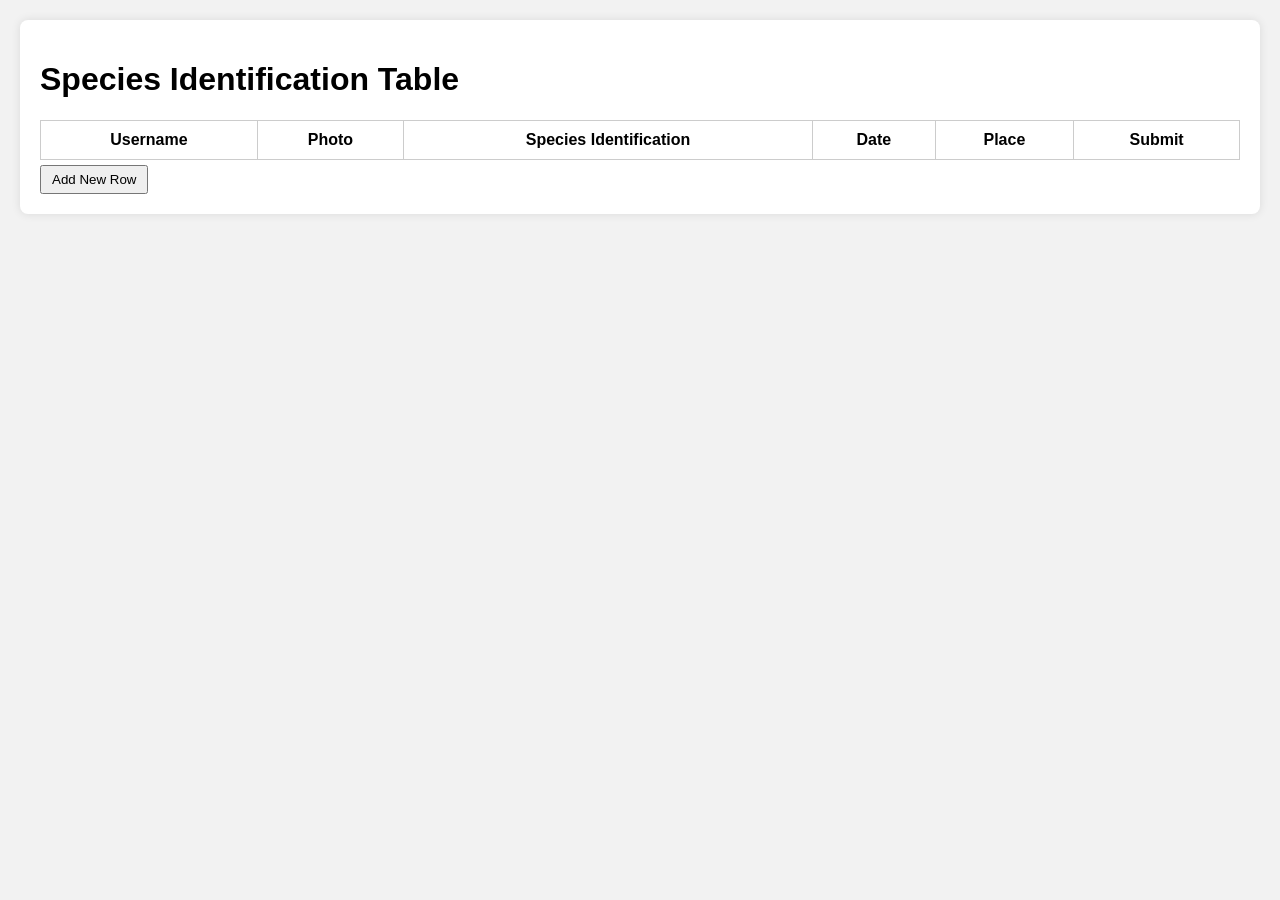
<file: THISONE.html>
<!DOCTYPE html>
 <html lang="en">
 <head>
  <meta charset="UTF-8" />
  <meta name="viewport" content="width=device-width, initial-scale=1.0"/>
  <title>Species Identification</title>
  <style>
   body {
    font-family: Arial, sans-serif;
    background-color: #f2f2f2;
    margin: 0;
    padding: 20px;
   }
   .container {
    max-width: 1400px;
    margin: auto;
    background: white;
    padding: 20px;
    border-radius: 8px;
    box-shadow: 0 0 10px rgba(0,0,0,0.1);
   }
   table {
    width: 100%;
    border-collapse: collapse;
    margin-top: 20px;
   }
   th, td {
    border: 1px solid #ccc;
    padding: 10px;
    vertical-align: top;
   }
   input[type="text"], select {
    padding: 5px;
    width: 100%;
   }
   .button {
    margin-top: 5px;
    padding: 5px 10px;
    cursor: pointer;
   }
   #species-card-container {
    position: fixed;
    top: 0; left: 0; right: 0; bottom: 0;
    display: none;
    justify-content: center;
    align-items: center;
    background-color: rgba(0, 0, 0, 0.8);
   }
   #species-card {
    background: white;
    padding: 20px;
    text-align: center;
    border-radius: 8px;
   }
   #species-card img {
    max-width: 300px;
   }
  </style>
 </head>
 <body>
 <div class="container">
  <h1>Species Identification Table</h1>
  <table id="species-table">
   <thead>
    <tr>
     <th>Username</th>
     <th>Photo</th>
     <th>Species Identification</th>
     <th>Date</th>
     <th>Place</th>
     <th>Submit</th>
    </tr>
   </thead>
   <tbody></tbody>
  </table>
  <button class="button" onclick="addRow()">Add New Row</button>
 </div>

 <div id="species-card-container">
  <div id="species-card">
   <img id="species-card-img" alt="Species card">
   <br><br>
   <button onclick="document.getElementById('species-card-container').style.display='none'">Close</button>
  </div> 
 </div>

 <script>
 let rowCount = 0;

 function addRow() {
  const table = document.querySelector("#species-table tbody");
  const row = document.createElement("tr");
  const videoId = `video${rowCount}`;
  const canvasId = `canvas${rowCount}`;
  const captureBtnId = `capture${rowCount}`;
  const previewImgId = `preview${rowCount}`;
  const fileUploadId = `file-upload-${rowCount}`;
  const idPreviewId = `id-preview-${rowCount}`;
  const statusId = `status${rowCount}`;

  row.innerHTML = `
   <td><input type="text" placeholder="Username"></td>
   <td>
    <video id="${videoId}" autoplay style="width: 200px;"></video><br>
    <canvas id="${canvasId}" style="display: none;"></canvas><br>
    <button class="button" id="${captureBtnId}">Capture</button><br>
    <img id="${previewImgId}" style="width: 200px; margin-top: 10px;" />
   </td>
   <td>
    <input type="text" placeholder="Species name"><br>
    <input type="file" accept="image/*" id="${fileUploadId}" />
    <br><img id="${idPreviewId}" style="width: 200px; margin-top: 10px; display: none;" />
    <button class="button" onclick="previewImage(${rowCount})">Preview Image</button>
    <p id="${statusId}"></p>
   </td>
   <td>
    <input type="text" placeholder="Enter manually">
    <button class="button" onclick="this.previousElementSibling.value=new Date().toISOString().split('T')[0]">USE DEVICE DATE</button>
   </td>
   <td>
    <input type="text" placeholder="Enter manually">
    <button class="button" onclick="useLocation(this)">USE DEVICE LOCATION</button>
   </td>
   <td id="submit-cell-${rowCount}"><button class="button" onclick="submitRow(this, ${rowCount})">SUBMIT</button></td>
  `;

  table.appendChild(row);

  const video = document.getElementById(videoId);
  navigator.mediaDevices.getUserMedia({ video: true })
   .then(stream => {
    video.srcObject = stream;
   })
   .catch(() => {
    video.outerHTML = `<p>Camera unavailable</p>`;
   });

  document.getElementById(captureBtnId).addEventListener("click", () => {
   const canvas = document.getElementById(canvasId);
   const ctx = canvas.getContext("2d");
   canvas.width = video.videoWidth;
   canvas.height = video.videoHeight;
   ctx.drawImage(video, 0, 0, canvas.width, canvas.height);
   const dataURL = canvas.toDataURL("image/png");
   document.getElementById(previewImgId).src = dataURL;
  });

  rowCount++;
 }

 function useLocation(button) {
  const input = button.previousElementSibling;
  if (navigator.geolocation) {
   navigator.geolocation.getCurrentPosition(position => {
    input.value = `Lat: ${position.coords.latitude.toFixed(2)}, Lon: ${position.coords.longitude.toFixed(2)}`;
   }, () => alert("Location access denied."));
  } else {
   alert("Geolocation not supported.");
  }
 }

 async function uploadToDrive(base64Data, mimetype, filename, statusId) {
  const response = await fetch("https://script.google.com/macros/s/AKfycbzW8aRLFh9E1WHUuugvvIqOyYBWrMNRmivot0grSBDRb-WX2Se2hCvzIkIdgMaLZG4-8Q/exec", {
   method: "POST",
   headers: { "Content-Type": "application/x-www-form-urlencoded" },
   body: new URLSearchParams({
    image: base64Data,
    mimetype: mimetype,
    filename: filename
   })
  });
  const result = await response.json();
  const statusEl = document.getElementById(statusId);
  if (result.status === "success") {
    const imageUrl = result.url;
    return imageUrl; // Return the URL
  } else {
   statusEl.innerText = `Upload failed: ${result.message}`;
   return null;
  }
 }

  function previewImage(rowId) {
  const fileInput = document.getElementById(`file-upload-${rowId}`);
  const preview = document.getElementById(`id-preview-${rowId}`);

  if (fileInput.files && fileInput.files[0]) {
   const file = fileInput.files[0];
   const reader = new FileReader();
   reader.readAsDataURL(file);
   reader.onloadend = () => {
    preview.src = URL.createObjectURL(file);
    preview.style.display = 'block';
   };
  }
 }

 async function submitRow(button, rowId) {
  const row = button.closest("tr");
  const username = row.cells[0].querySelector("input").value || "Unknown";
  const species = row.cells[2].querySelector("input").value || "Not specified";
  const date = row.cells[3].querySelector("input").value || "Unknown date";
  const place = row.cells[4].querySelector("input").value || "Unknown location";
  const statusId = `status${rowId}`;
  const fileInput = document.getElementById(`file-upload-${rowId}`);
  const canvas = document.getElementById(`canvas${rowId}`);
  const previewImg = document.getElementById(`preview${rowId}`).src; // Get the data URL of the captured image
  let imageUrl = ""; //default
  const submitCell = document.getElementById(`submit-cell-${rowId}`);


  if (fileInput.files && fileInput.files[0]) {
   const file = fileInput.files[0];
   const reader = new FileReader();
   reader.readAsDataURL(file);
   reader.onloadend = async () => {
    const base64Data = reader.result.split(',')[1];
    const filename = `${username}_${date}_file.png`.replace(/\s+/g, "_"); // Suffix filename
    imageUrl = await uploadToDrive(base64Data, file.type, filename, statusId);
     // Continue with submission after upload
     if(imageUrl){
        submitCell.innerText = `Upload successful! Image URL: ${imageUrl}`;
        submitData(row, username, species, date, place, imageUrl);
     }
   }
  }
  else if(previewImg){ //check if there is a captured image
        const base64Data = previewImg.split(',')[1];
        const filename = `${username}_${date}_capture.png`.replace(/\s+/g, "_");
        imageUrl = await uploadToDrive(base64Data, "image/png", filename, statusId);
        if(imageUrl){
           submitCell.innerText = `Upload successful! Image URL: ${imageUrl}`;
           submitData(row, username, species, date, place, imageUrl);
        }
  }
  else{
    submitData(row, username, species, date, place, imageUrl); //submit with empty imageUrl
  }
 }

 function submitData(row, username, species, date, place, imageUrl){
    const record = { username, species, date, place, imageUrl };

  fetch("https://script.google.com/macros/s/AKfycbwsG06dGQsqT_22efWAZn9RtadK3JKAoINByzP1KLosycvC-Mv2q0S6Se4fdA84tF9pTw/exec", {
   method: "POST",
   mode: "no-cors",
   headers: { "Content-Type": "application/json" },
   body: JSON.stringify(record)
  });

  const img = new Image();
  const speciesFormatted = species.trim().replace(/\s+/g, "%20");
  const imagePath = `https://raw.githubusercontent.com/boobalootoo/CARDDECKDONOTEDIT/main/${speciesFormatted}.png`;
  img.src = imagePath;
  img.onload = () => {
   document.getElementById("species-card-img").src = imagePath;
   document.getElementById("species-card-img").alt = species;
   document.getElementById("species-card-container").style.display = "flex";
  };
  img.onerror = () => alert(`Card for "${species}" not found.`);
 }
 </script>
 </body>
 </html>
</file>
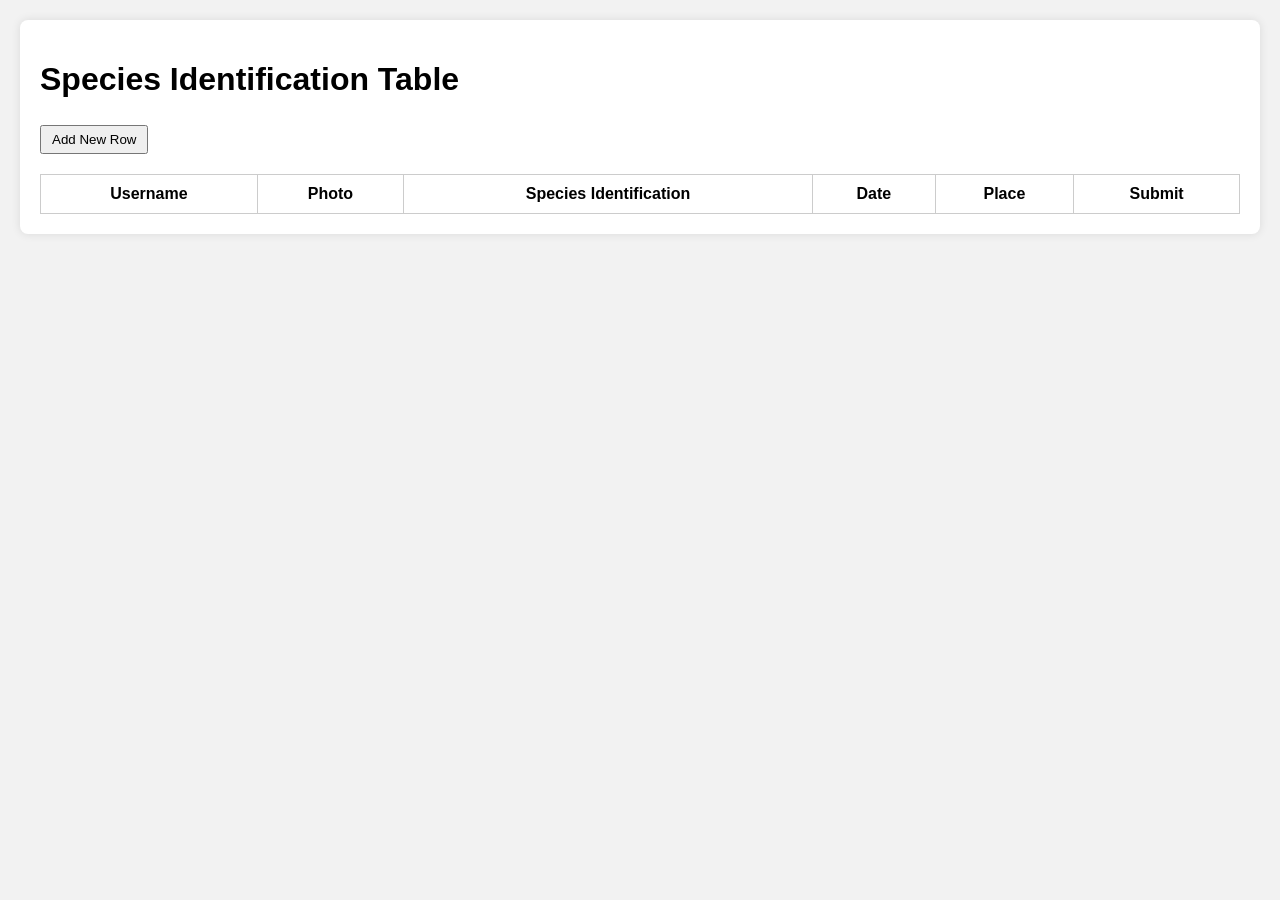
<file: workingcombinedphotocolumwithlivefeed.html>
<!DOCTYPE html>
<html lang="en">
<head>
  <meta charset="UTF-8" />
  <meta name="viewport" content="width=device-width, initial-scale=1.0"/>
  <title>Species Identification</title>
  <style>
    body {
      font-family: Arial, sans-serif;
      background-color: #f2f2f2;
      margin: 0;
      padding: 20px;
    }
    .container {
      max-width: 1400px;
      margin: auto;
      background: white;
      padding: 20px;
      border-radius: 8px;
      box-shadow: 0 0 10px rgba(0,0,0,0.1);
    }
    table {
      width: 100%;
      border-collapse: collapse;
      margin-top: 20px;
    }
    th, td {
      border: 1px solid #ccc;
      padding: 10px;
      vertical-align: top;
    }
    input[type="text"], select {
      padding: 5px;
      width: 100%;
    }
    .button {
      margin-top: 5px;
      padding: 5px 10px;
      cursor: pointer;
    }
    #species-card-container {
      position: fixed;
      top: 0; left: 0; right: 0; bottom: 0;
      display: none;
      justify-content: center;
      align-items: center;
      background-color: rgba(0, 0, 0, 0.8);
    }
    #species-card {
      background: white;
      padding: 20px;
      text-align: center;
      border-radius: 8px;
    }
    #species-card img {
      max-width: 300px;
    }
  </style>
</head>
<body>
<div class="container">
  <h1>Species Identification Table</h1>
  <button class="button" onclick="addRow()">Add New Row</button>
  <table id="species-table">
    <thead>
      <tr>
        <th>Username</th>
        <th>Photo</th>
        <th>Species Identification</th>
        <th>Date</th>
        <th>Place</th>
        <th>Submit</th>
      </tr>
    </thead>
    <tbody></tbody>
  </table>
</div>

<div id="species-card-container">
  <div id="species-card">
    <img id="species-card-img" alt="Species card">
    <br><br>
    <button onclick="document.getElementById('species-card-container').style.display='none'">Close</button>
  </div>
</div>

<script>
let rowCount = 0;

function addRow() {
  const table = document.querySelector("#species-table tbody");
  const row = document.createElement("tr");
  const videoId = `video${rowCount}`;
  const canvasId = `canvas${rowCount}`;
  const captureBtnId = `capture${rowCount}`;
  const previewImgId = `preview${rowCount}`;

  row.innerHTML = `
    <td><input type="text" placeholder="Username"></td>
    <td>
      <video id="${videoId}" autoplay style="width: 200px;"></video><br>
      <canvas id="${canvasId}" style="display: none;"></canvas><br>
      <button class="button" id="${captureBtnId}">Capture</button><br>
      <img id="${previewImgId}" style="width: 200px; margin-top: 10px;" />
    </td>
    <td>
      <input type="text" placeholder="Species name"><br>
      <input type="file" accept="image/*" id="file-upload-${rowCount}" />
      <br><img id="id-preview-${rowCount}" style="width: 200px; margin-top: 10px; display: none;" />
      <button class="button" onclick="identifySpecies(${rowCount})">IDENTIFY</button>
    </td>
    <td>
      <input type="text" placeholder="Enter manually">
      <button class="button" onclick="this.previousElementSibling.value=new Date().toISOString().split('T')[0]">USE DEVICE DATE</button>
    </td>
    <td>
      <input type="text" placeholder="Enter manually">
      <button class="button" onclick="useLocation(this)">USE DEVICE LOCATION</button>
    </td>
    <td><button class="button" onclick="submitRow(this)">SUBMIT</button></td>
  `;

  table.appendChild(row);

  // Start camera for this row
  const video = document.getElementById(videoId);
  navigator.mediaDevices.getUserMedia({ video: true })
    .then(stream => {
      video.srcObject = stream;
    })
    .catch(err => {
      video.outerHTML = `<p>Camera unavailable</p>`;
    });

  // Capture image
  document.getElementById(captureBtnId).addEventListener("click", () => {
    const canvas = document.getElementById(canvasId);
    const ctx = canvas.getContext("2d");
    canvas.width = video.videoWidth;
    canvas.height = video.videoHeight;
    ctx.drawImage(video, 0, 0, canvas.width, canvas.height);
    const dataURL = canvas.toDataURL("image/png");
    document.getElementById(previewImgId).src = dataURL;
  });

  rowCount++;
}

function useLocation(button) {
  const input = button.previousElementSibling;
  if (navigator.geolocation) {
    navigator.geolocation.getCurrentPosition(position => {
      input.value = `Lat: ${position.coords.latitude.toFixed(2)}, Lon: ${position.coords.longitude.toFixed(2)}`;
    }, () => alert("Location access denied."));
  } else {
    alert("Geolocation not supported.");
  }
}

function submitRow(button) {
  const row = button.closest("tr");
  const username = row.cells[0].querySelector("input").value || "Unknown";
  const species = row.cells[2].querySelector("input").value || "Not specified";
  const date = row.cells[3].querySelector("input").value || "Unknown date";
  const place = row.cells[4].querySelector("input").value || "Unknown location";

  const record = { username, species, date, place };

  fetch("https://script.google.com/macros/s/AKfycbwsG06dGQsqT_22efWAZn9RtadK3JKAoINByzP1KLosycvC-Mv2q0S6Se4fdA84tF9pTw/exec", {
    method: "POST",
    mode: "no-cors",
    headers: { "Content-Type": "application/json" },
    body: JSON.stringify(record)
  });

  const img = new Image();
  const speciesFormatted = species.trim().replace(/\s+/g, "%20");
  const imagePath = `https://raw.githubusercontent.com/boobalootoo/CARDDECKDONOTEDIT/main/${speciesFormatted}.png`;
  img.src = imagePath;
  img.onload = () => {
    document.getElementById("species-card-img").src = imagePath;
    document.getElementById("species-card-img").alt = species;
    document.getElementById("species-card-container").style.display = "flex";
  };
  img.onerror = () => alert(`Card for "${species}" not found.`);
}

// Identify species logic (mocked)
function identifySpecies(rowId) {
  const fileInput = document.getElementById(`file-upload-${rowId}`);
  const preview = document.getElementById(`id-preview-${rowId}`);
  
  if (fileInput.files && fileInput.files[0]) {
    const file = fileInput.files[0];
    preview.src = URL.createObjectURL(file);
    preview.style.display = 'block';
    
    // Mock identification process
    setTimeout(() => {
      const speciesName = "Common Oak"; // Sample, replace with your identification model logic
      document.querySelector(`#species-table tbody tr:nth-child(${rowId + 1}) td:nth-child(3) input`).value = speciesName;
      alert(`Identified: ${speciesName}`);
    }, 1500);
  }
}
</script>
</body>
</html>
</file>
